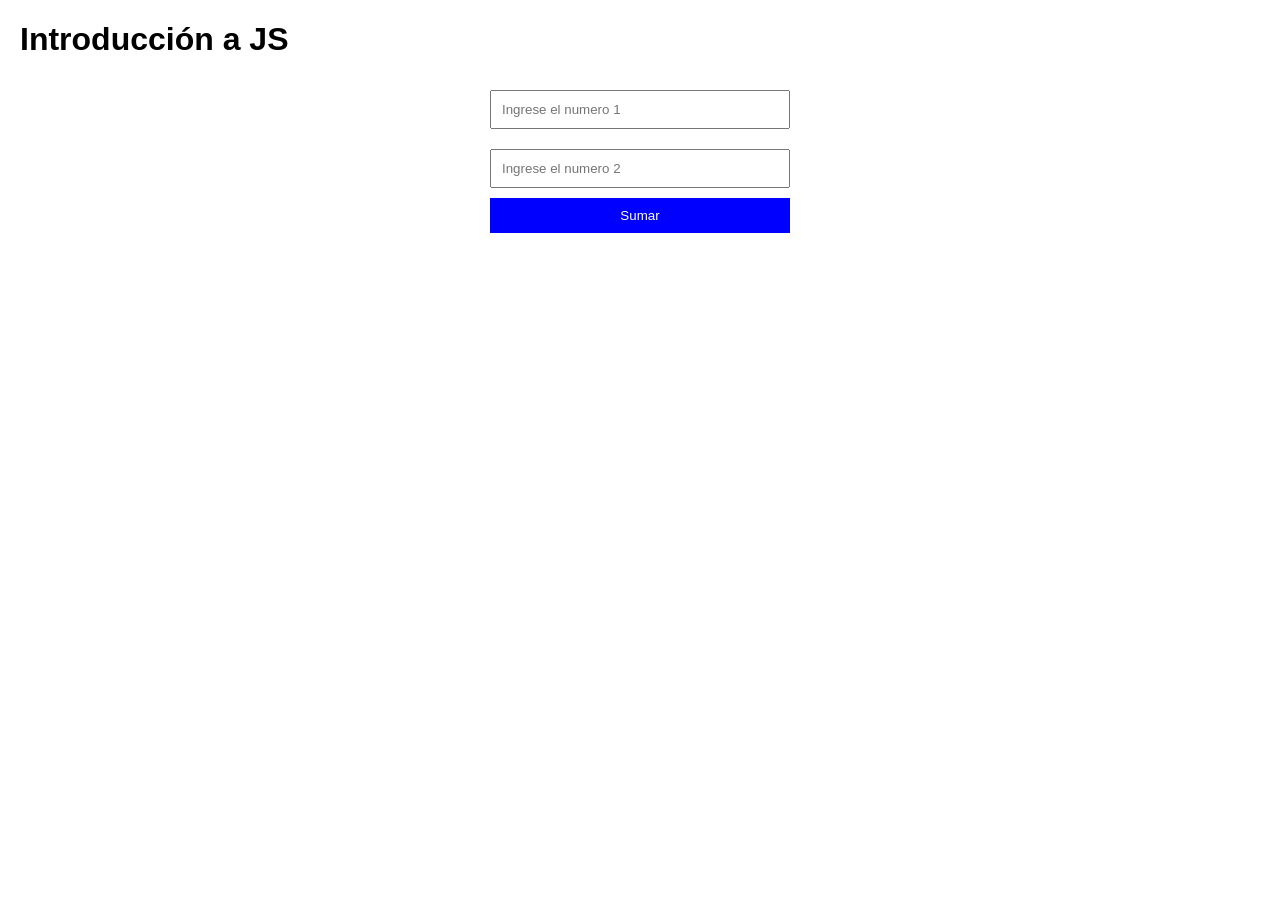
<file: Parcial I/Semana 4/index.html>
<!DOCTYPE html>
<html lang="en">
<head>
    <meta charset="UTF-8">
    <meta name="viewport" content="width=device-width, initial-scale=1.0">
    <title>Introducción a JavaScript</title>
    <link rel="stylesheet" href="estilo.css">
</head>
<body>
    <h1>Introducción a JS</h1>

    <form id="myForm">
        <input type="number" name="num1" id="num1" placeholder="Ingrese el numero 1" required>
        <input type="number" id="num2" placeholder="Ingrese el numero 2" required>
        <button type="submit">Sumar</button>
    </form>
    <div class="result" id="result"></div>

    <!--<script src="javascrip01.js"></script>-->
    <script src="javascript02.js"></script>
    <script src="javascript3.js"></script>
</body>
</html>
</file>
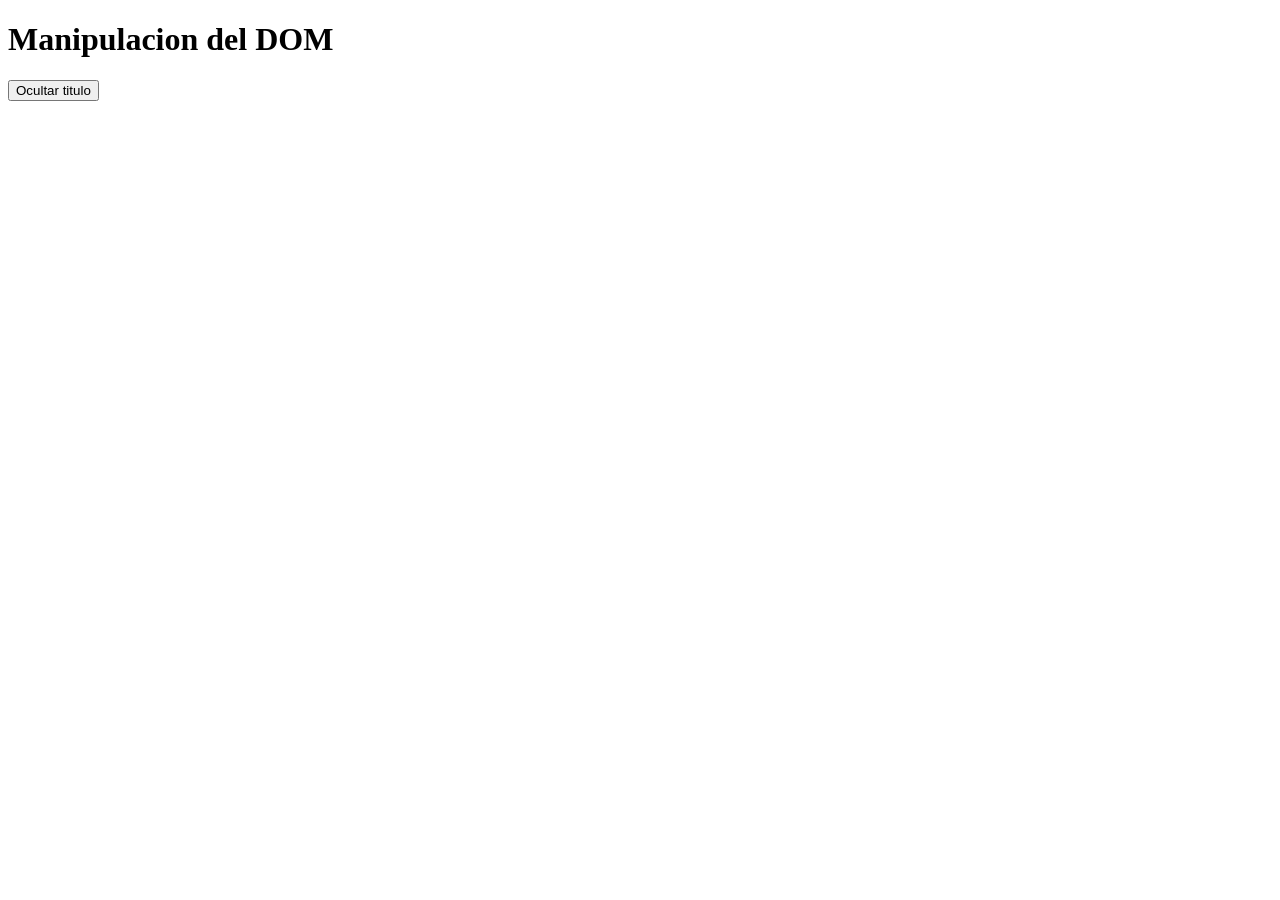
<file: Parcial I/semana 7/index.html>
<!DOCTYPE html>
<html lang="en">
<head>
    <meta charset="UTF-8">
    <meta name="viewport" content="width=device-width, initial-scale=1.0">
    <title>Manipulacion del DOM</title>
</head>
<body>

    <h1 id="title">Manipulacion del DOM</h1>

    <button id="hideButton" >Ocultar titulo</button>

    <script src="index.js"></script>
</body>
</html>
</file>
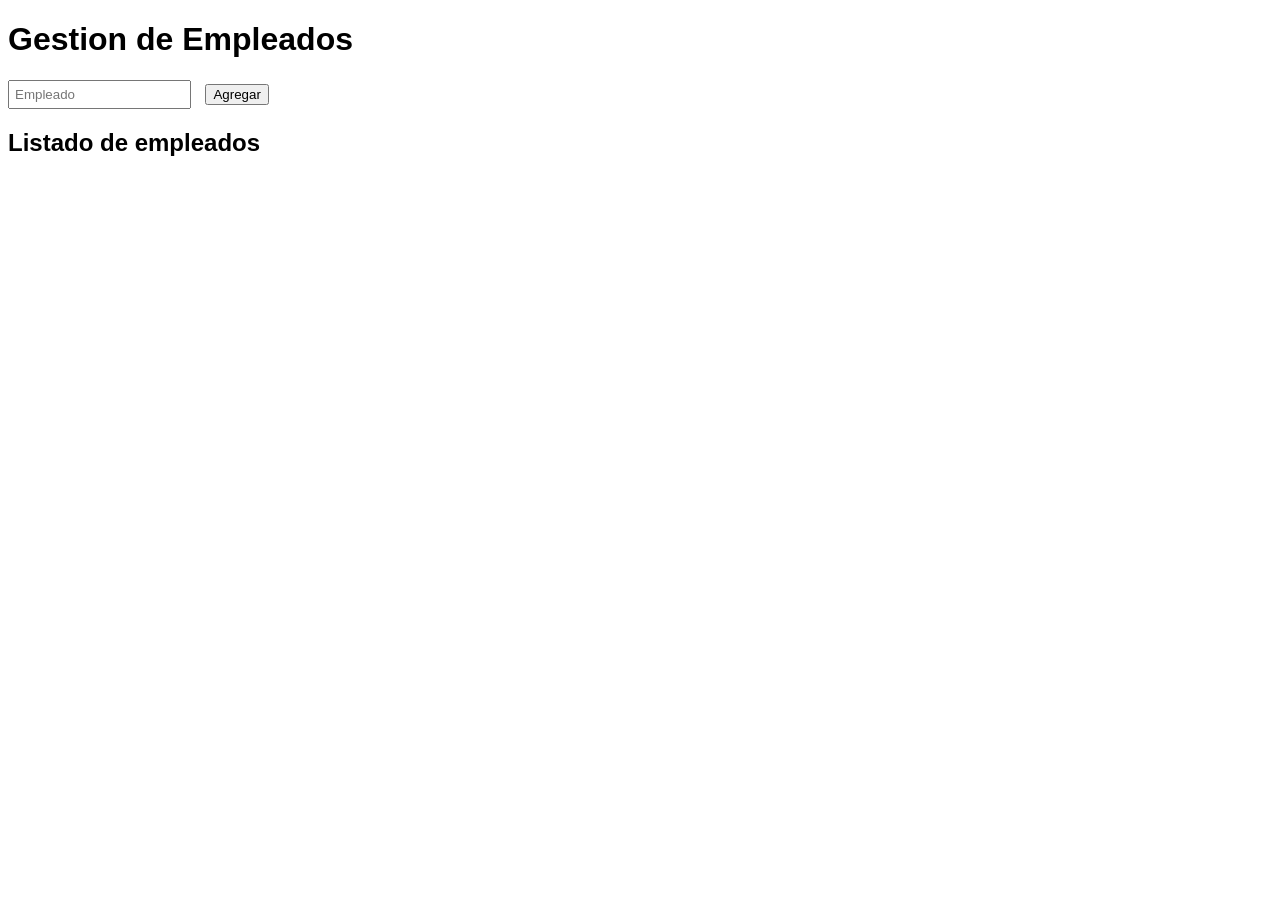
<file: Parcial II/Semana 9 - Jquery/index.html>
<!DOCTYPE html>
<html lang="en">

<head>
    <meta charset="UTF-8">
    <meta name="viewport" content="width=device-width, initial-scale=1.0">
    <title>Gestión de empleados</title>
    <link rel="stylesheet" href="styles.css">
</head>

<body>

    <h1>Gestion de Empleados</h1>

    <div>
        <input type="text" id="nombre" placeholder="Empleado">
        <button id="agregar">Agregar</button>
    </div>

    <h2>Listado de empleados</h2>
    <ul id="lista-empleados"></ul>

    <script src="https://code.jquery.com/jquery-3.6.0.min.js"></script>
    <script src="script.js"></script>
</body>

</html>
</file>
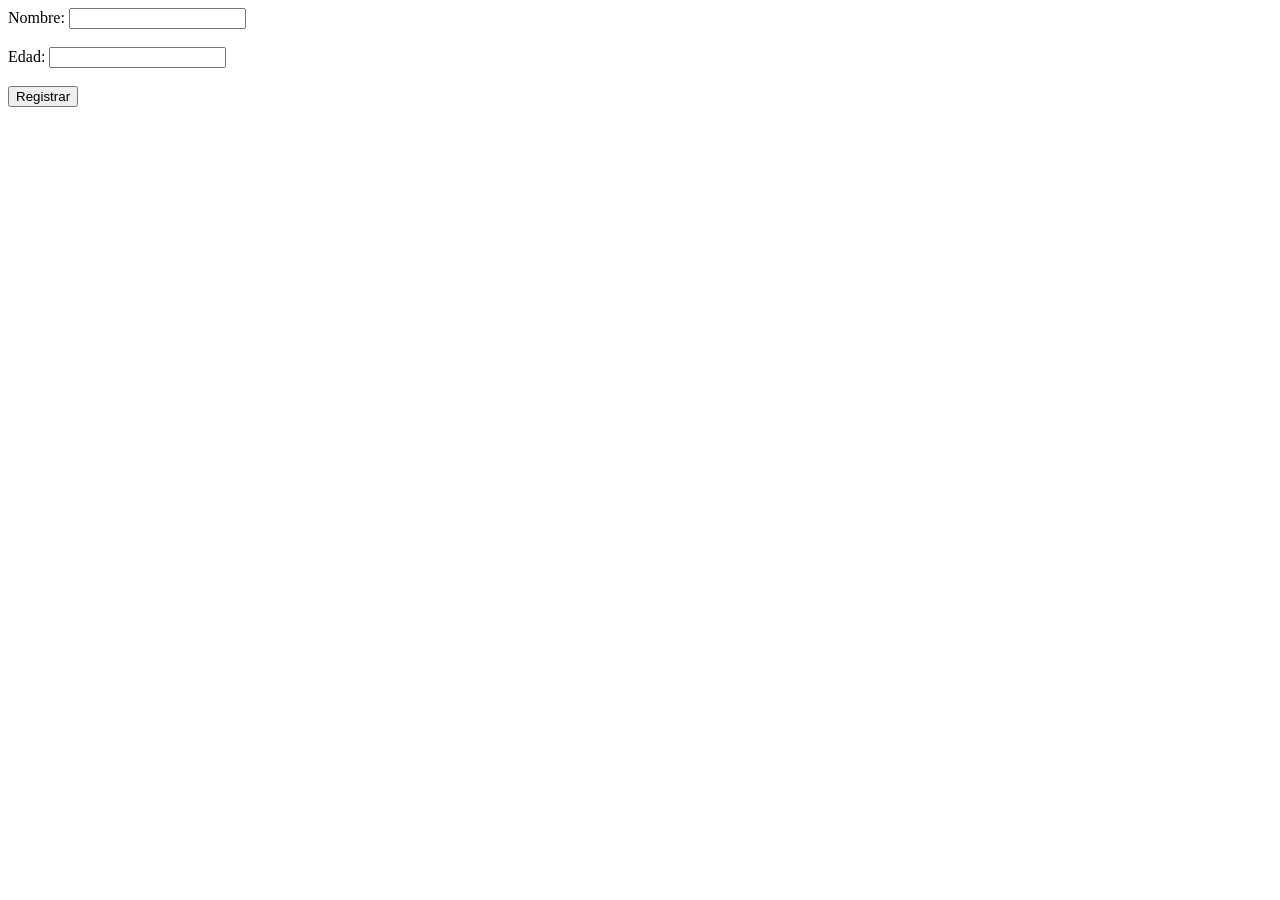
<file: Parcial I/Semana 5/formulario.html>
<!DOCTYPE html>
<html lang="en">

<head>
    <meta charset="UTF-8">
    <meta name="viewport" content="width=device-width, initial-scale=1.0">
    <title>Validación de formularios</title>
</head>

<body>
    <form id="frmRegistro">
        <label for="nombre">Nombre:</label>
        <input type="text" id="nombre" name="nombre">
        <br><br>
        <label for="edad">Edad:</label>
        <input type="number" id="edad" name="edad">
        <br><br>
        <button type="submit">Registrar</button>
    </form>
    <div id="resultado"></div>

    <script src="formulario.js"></script>
</body>

</html>
</file>
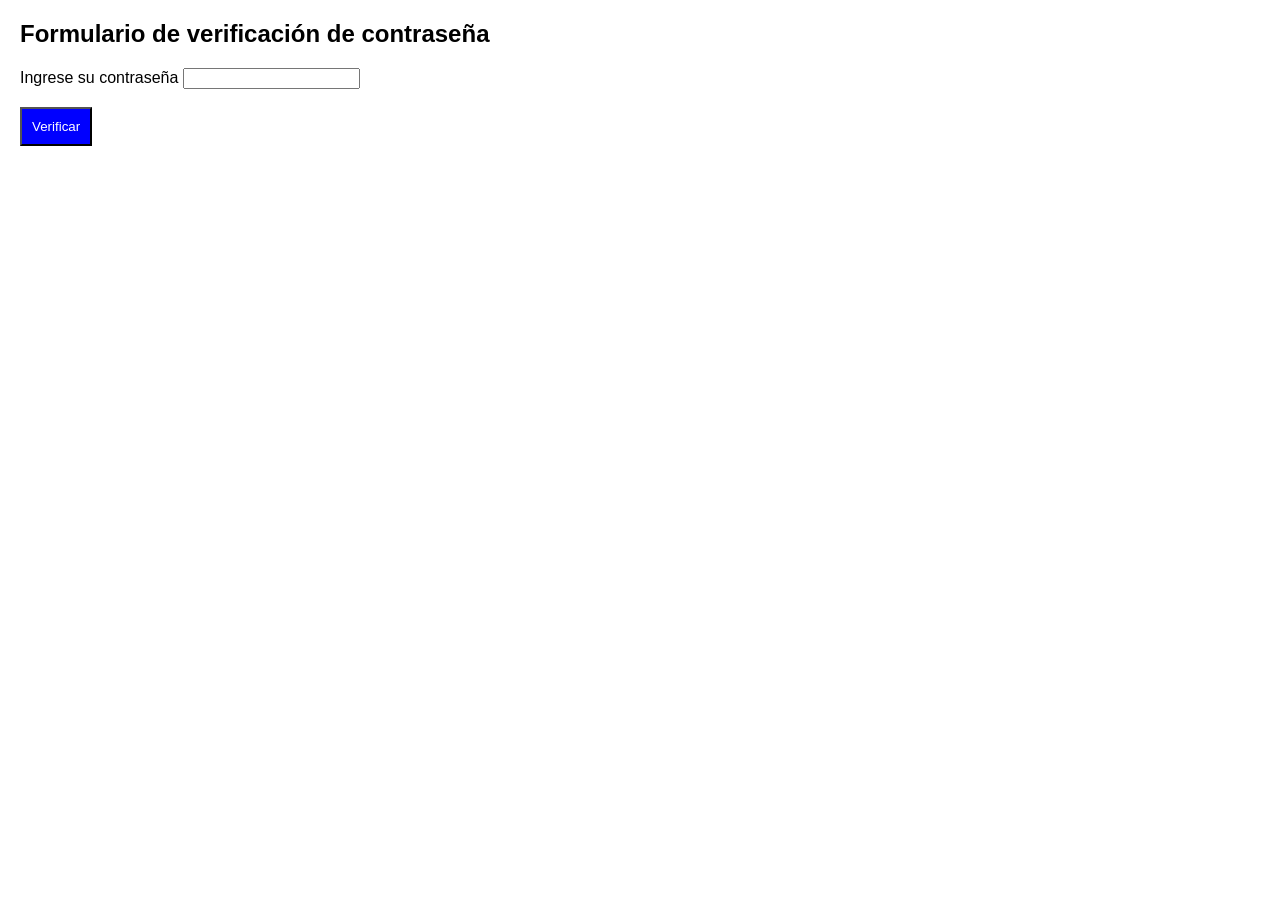
<file: Parcial I/Semana 5/password.html>
<!DOCTYPE html>
<html lang="en">
<head>
    <meta charset="UTF-8">
    <meta name="viewport" content="width=device-width, initial-scale=1.0">
    <title>Document</title>
    <link rel="stylesheet" href="password.css">
</head>
<body>
    <h2>Formulario de verificación de contraseña</h2>
    <form id="formulario">
        <label for="contrasenia">Ingrese su contraseña</label>
        <input type="password" id="contrasenia" name="contrasenia">
        <br><br>
        <button type="submit">Verificar</button>
    </form>
    <p id="mensaje"></p>

    <script src="password.js"></script>
</body>
</html>
</file>
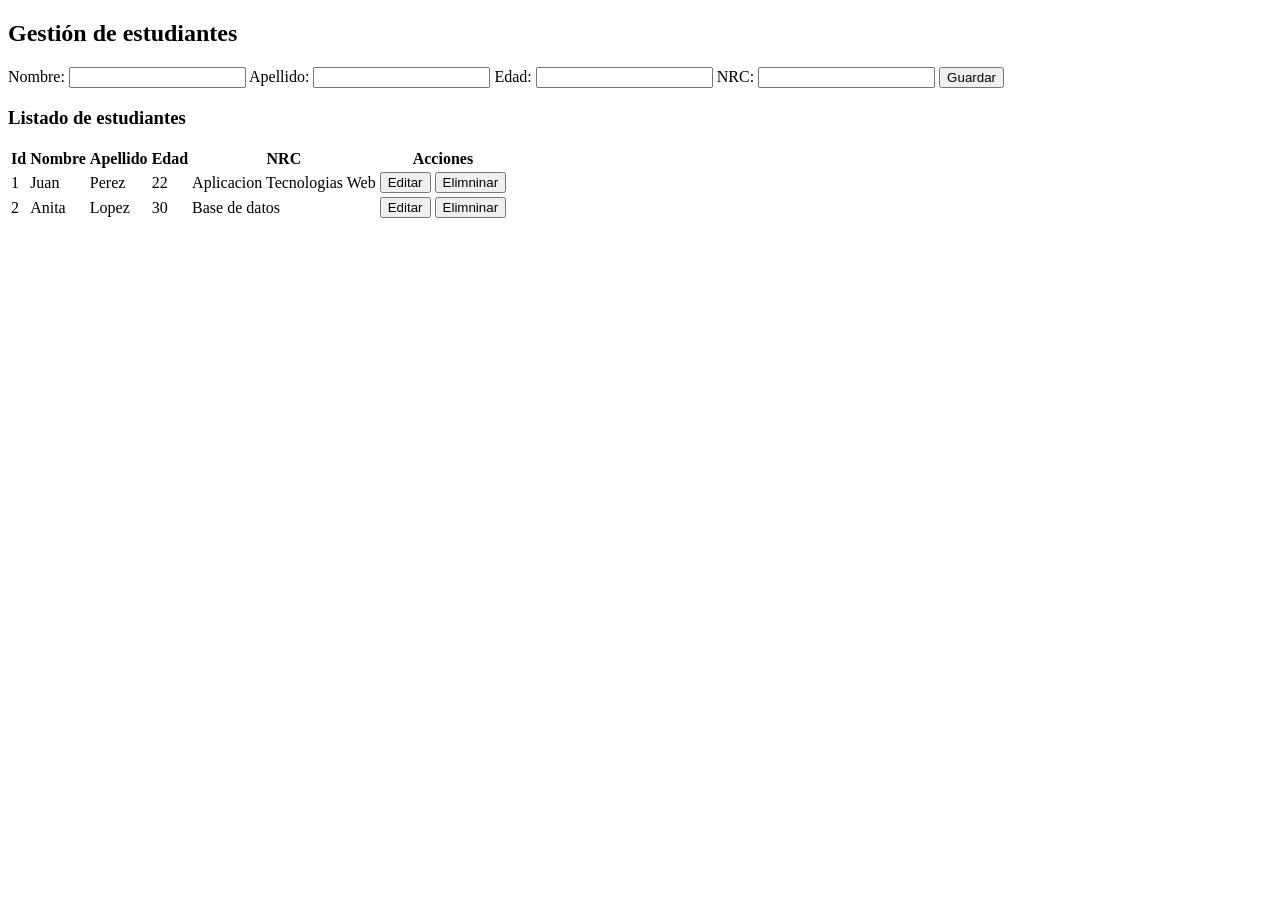
<file: Parcial I/Semana 6/crud.html>
<!DOCTYPE html>
<html lang="en">

<head>
    <meta charset="UTF-8">
    <meta name="viewport" content="width=device-width, initial-scale=1.0">
    <title>Crud de estudiantes</title>
</head>

<body>
    <h2>Gestión de estudiantes</h2>
    <form id="frmEstudiantes">
        <label for="nombre">Nombre:</label>
        <input type="text" name="nombre" id="nombre">
        <label for="apellido">Apellido:</label>
        <input type="text" name="apellido" id="apellido">
        <label for="edad">Edad:</label>
        <input type="number" name="edad" id="edad">
        <label for="nrc">NRC:</label>
        <input type="text" name="nrc" id="nrc">
        <button type="submit" id="btnGuardar">Guardar</button>
    </form>
    <h3>Listado de estudiantes</h3>
    <table>
        <thead>
            <tr>
                <th>Id</th>
                <th>Nombre</th>
                <th>Apellido</th>
                <th>Edad</th>
                <th>NRC</th>
                <th>Acciones</th>
            </tr>
        </thead>
        <tbody id="tableEstudiantes">
        
        </tbody>
    </table>

    <script src="crud.js"></script>
</body>

</html>
</file>
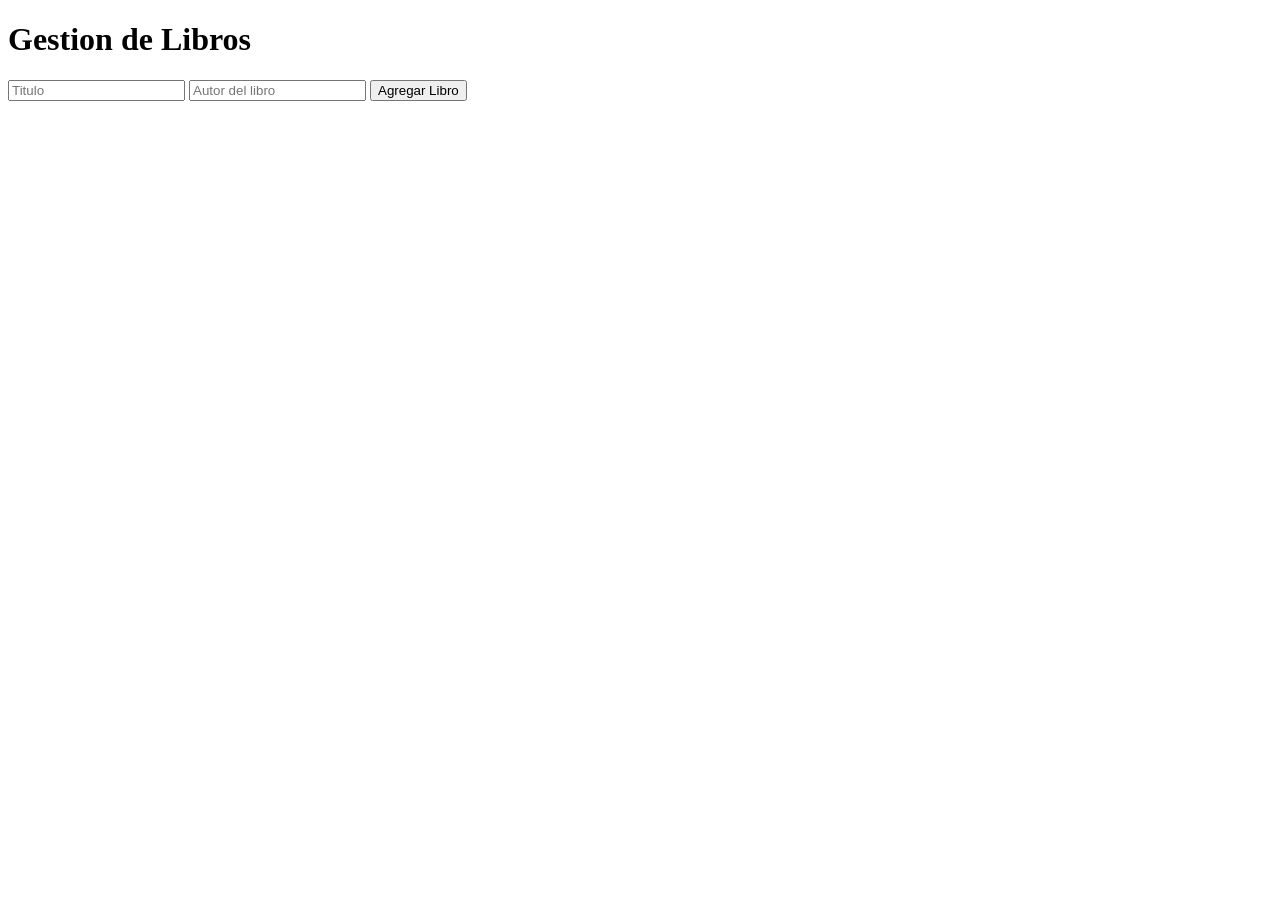
<file: Parcial I/semana 7/gestion-libros.html>
<!DOCTYPE html>
<html lang="en">
<head>
    <meta charset="UTF-8">
    <meta name="viewport" content="width=device-width, initial-scale=1.0">
    <title>GESTION DE LIBROS</title>
</head>
<body>
    <h1>Gestion de Libros</h1>
    <form id="bookForm">
        <input type="text" id="bookTitle" placeholder="Titulo" required>
        <input type="text" id="bookAuthor" placeholder="Autor del libro" required>
        <button type="submit">Agregar Libro</button>
    </form>

    <div class="book-list" id="bookList">

    </div>

    <script src="gestionLibros.js"></script>
</body>
</html>
</file>
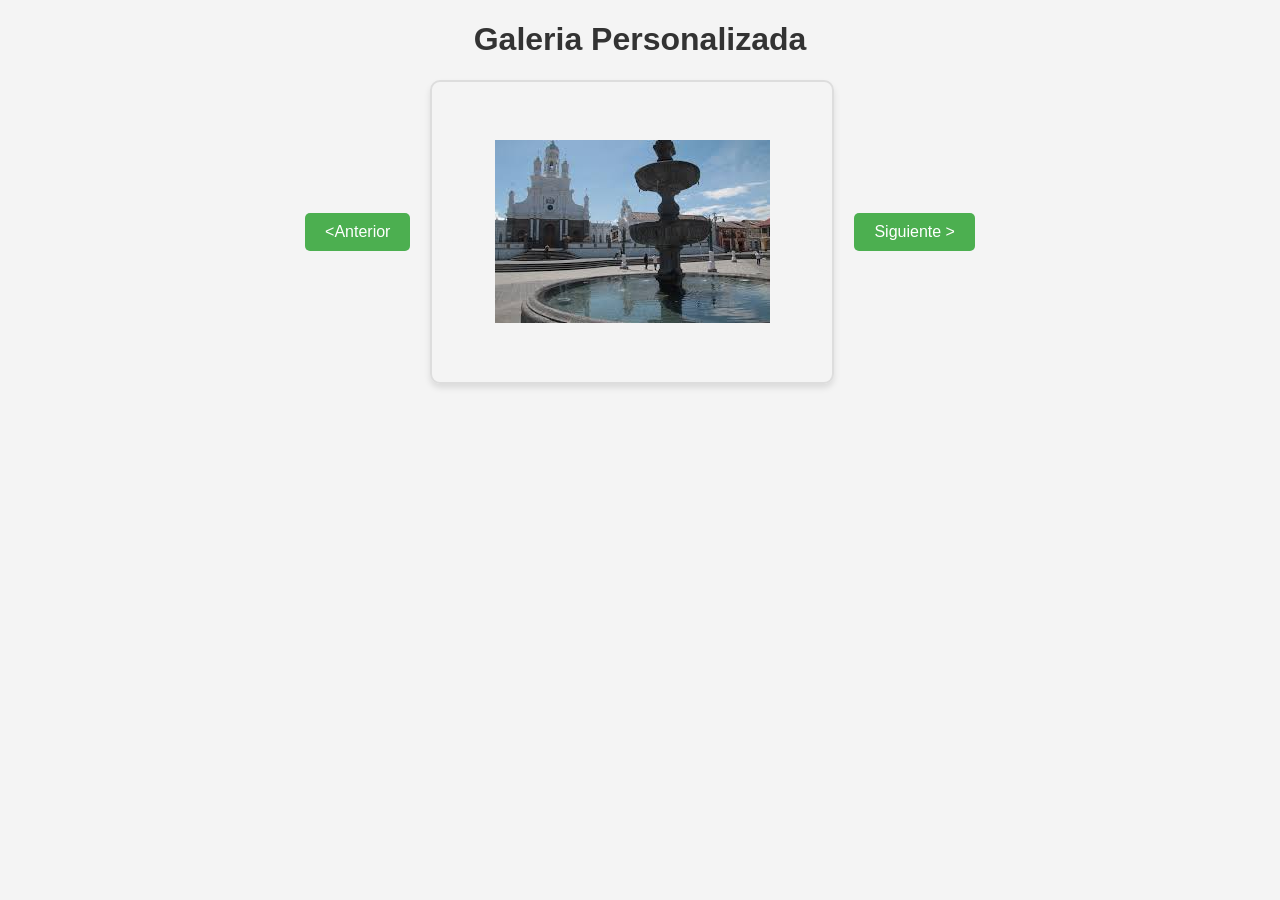
<file: Parcial II/Semana 9 - Jquery/galeria.html>
<!DOCTYPE html>
<html lang="en">

<head>
    <meta charset="UTF-8">
    <meta name="viewport" content="width=device-width, initial-scale=1.0">
    <title>Galeria</title>
    <link rel="stylesheet" href="galeria.css">
</head>

<body>
    <h1>Galeria Personalizada</h1>

    <div id="galeria">
        <button id="prev">&lt;Anterior</button>
        <div id="contenedor-imagen">
            <img id="imagen-actual" src="imagen1.jpg" alt="Imaagen 1">
        </div>
        <button id="next">Siguiente &gt;</button>
    </div>

    <script src="https://code.jquery.com/jquery-3.6.0.min.js"></script>
    <script src="galeria.js"></script>
</body>

</html>
</file>
<file: Parcial I/Semana 4/estilo.css>
body {
    font-family: Arial, Helvetica, sans-serif;
    margin: 20px;
}

form{
    max-width: 300px;
    margin: auto;
}

input{
    margin: 10px 0;
    padding: 10px;
    width: 100%;
    box-sizing: border-box;
}

button{
    padding: 10px;
    width: 100%;
    background-color: blue;
    color: white;
    border: none;
    cursor: pointer;
}

button:hover{
    background-color: #45a049;
    color: black;
}

.result{
    margin-top: 2opx;
    font-size: 32px;
    text-align: center;
}
</file>
<file: Parcial II/Semana 9 - Jquery/styles.css>
body {
    font-family: Arial, Helvetica, sans-serif;
    margin: px
}

#nombre {
    padding: 5px;
    margin-right: 10px;
}

button{
    padding: 5px 10 px;
    cursor:  pointer;
}

button.eliminar{
    background-color: red;
    color: white;
    border: none;
    cursor: pointer;
}
</file>
<file: Parcial I/Semana 5/password.css>
body {
    font-family: Arial, Helvetica, sans-serif;
    margin: 20px;
}

.error {
    color: red;
}

.exito {
    color: green;
}

button {
    background-color: blue;
    color: white;
    padding: 10px;
    cursor: pointer;
}

button:hover {
    background-color: greenyellow;
    color: black;
}
</file>
<file: Parcial II/Semana 9 - Jquery/galeria.css>
body {
    font-family: Arial, Helvetica, sans-serif;
    text-align: center;
    background-color: #f4f4f4;
    margin: 20px;
}

h1 {
    color: #333;
}

#galeria {
    display: flex;
    justify-content: center;
    align-items: center;
    margin-top: 20px;
}

#contenedor-imagen {
    width: 400px;
    height: 300px;
    overflow: hidden;
    border: 2px solid #ddd;
    border-radius: 10px;
    box-shadow: 0 4px 6px rgba(0, 0, 0, 0.1);
    margin: 0 20px;
    display: flex;
    justify-content: center;
    align-items: center;
}

#imagen-actual{
    max-width: 100%;
    max-height: 100%;
    display: block;
}

button{
    padding: 10px 20px;
    font-size: 16px;
    background-color: #4CAF50;
    color: white;
    border: none;
    border-radius: 5px;
    cursor: pointer;
    transition: background-color 0.3s ease;    
}

button:hover{
    background-color: #45a049;
}
</file>
